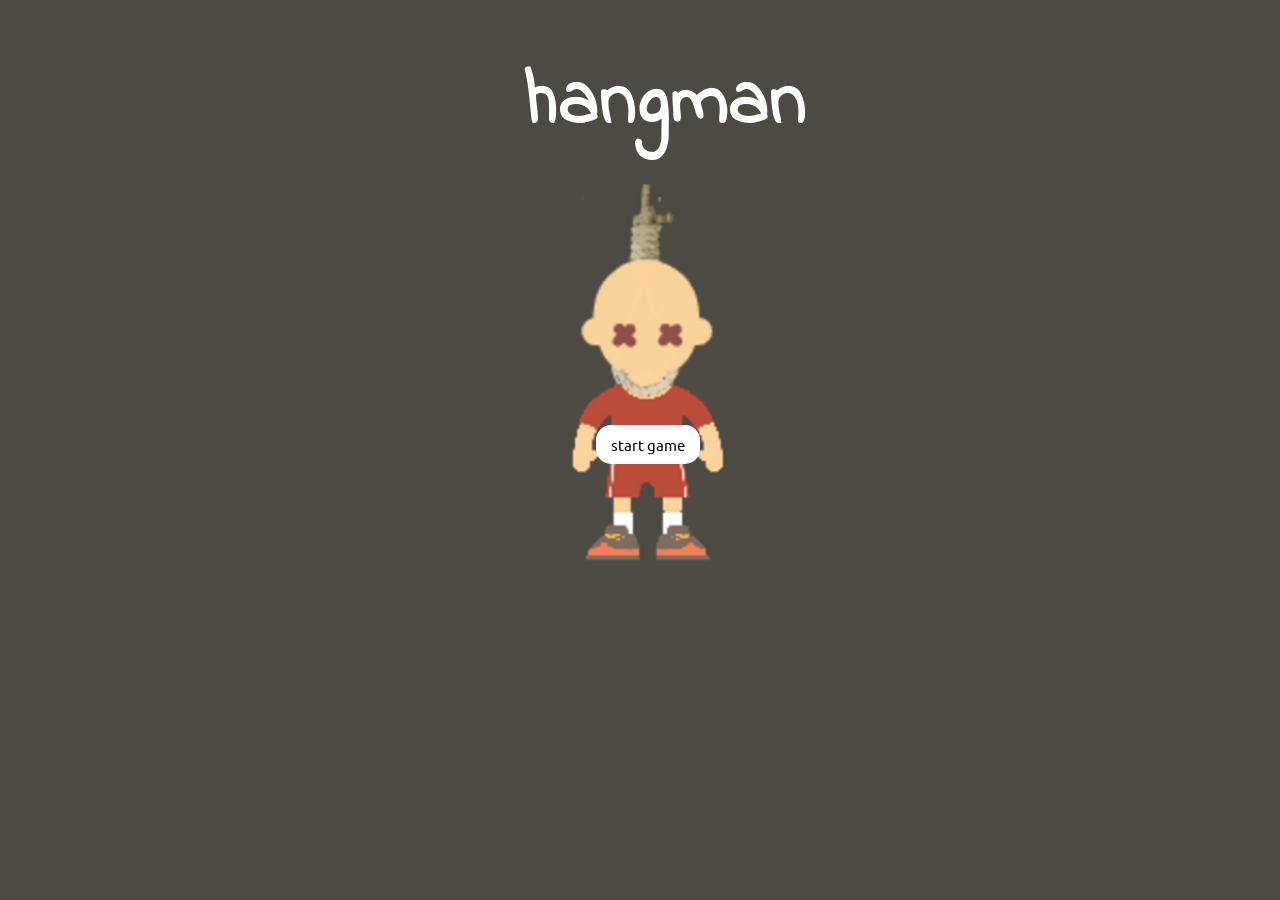
<file: index.HTML>
<!DOCTYPE html>
<html lang="en">
	<head>
		<meta charset="UTF-8">
		<title>hangman</title>

		<link href='https://fonts.googleapis.com/css?family=Indie+Flower|Love+Ya+Like+A+Sister|Ubuntu|Architects+Daughter|Gloria+Hallelujah|Shadows+Into+Light|Pacifico' rel='stylesheet' type='text/css'>

		<link rel="stylesheet" type="text/css" href="css/style.css">

		<script type="text/javascript" src="https://code.jquery.com/jquery-2.1.4.min.js"></script>

	</head>
	<body class="bimage">

		<h1>hangman</h1>

		 <div id="playerWord"></div>

		 <div id="guessLetter" style="display:none">guess a letter</div>

		 <div id="choosenLetters"></div>

		 <div id="boy" class="noose" style="display:none"></div>


		<button id="start">start game</button>

		<button id="reset" style="display:none">reset game</button>

		<div id="msg" style="display: none">win or lose</div>


		<script type="text/javascript" src="js/main.js"></script>




		
	</body>
</html>
</file>
<file: css/style.css>
body {
	background-color: #4C4A43;
	
}

.bimage {
	background: url(../assets/coverpic.png) no-repeat;
	background-repeat: no-repeat;
	background-size: 300px;
	background-position: 500px 150px;
	background-color: #4C4A43;
}


#playerWord {
	display: inline-block;
	text-align: center;
	margin: 0 auto;
	font-weight: bold;
	font-size: 50px;
	letter-spacing: 20px;
	margin-left: 99px;
	color: white;
	font-family: 'Love Ya Like A Sister', cursive;
}

#choosenLetters {
	font-weight: bold;
	font-size: 30px;
	letter-spacing: 10px;
	margin-left: 98px;
	color: tomato;
	font-family: 'Love Ya Like A Sister', cursive;	
}


h1 {
	font-size: 75px;
	font-weight: bold;
	font-family: 'Indie Flower', cursive;
	margin-left: 513px;
	color: white;
}

button {
  
  margin: 0 auto;
  background: white;
  -webkit-border-radius: 15;
  -moz-border-radius: 15;
  border: 0;
  border-radius: 15px;
  font-family: 'Ubuntu', sans-serif;
  color: black;
  font-size: 15px;
  padding: 10px 15px 10px 15px;
  text-decoration: none;
  margin-left: 588px;
  margin-top: 196px;
  cursor: pointer;
}

button:hover {
  background: tomato;
  text-decoration: none;
}

.inputArea {
    font-family: 'Love Ya Like A Sister', cursive;
    text-align: left;
}

#letterInput {
    border:1px #6f5a2d solid;
    width:20pt;
    font-size:14pt;
    text-align:center;
    font-family: 'Love Ya Like A Sister', cursive;
    text-align: center;
    color: white;
}

#guessLetter {
	font-family: 'Pacifico', cursive;
	font-weight: bold;
	font-size: 35px;
	margin-left: 96px;
	color: white;
}


.letterSpaces {
	display: inline-block;
	color: white;
}

#boy {
	position: absolute;
	right: 150px;
	top: 200px;
}

#msg {
	position: relative;
	top: 50%;
	transform: translateY(-50%);
	width: 300px;
	margin-left: 325px;
	margin-top: -249px;
	text-align: 100px;
	padding: 20px;
	color: tomato;
	font-size: 150px;
	font-family: 'Pacifico', cursive;
}

.noose, .head, .torso, .pelvis, .arms, .legs, .dead {
	height: 400px; 
	width: 150px;
	background-size: cover;
	background-image: url("../assets/hangboy.png");
	background-repeat: no-repeat;
}
.noose {
	background-position: 0 0;
}
.head {	
	background-position: -150px 0;
}
.torso {	
	background-position: -300px 0;
}
.pelvis {	
	background-position: -450px 0;
}
.arms {	
	background-position: -600px 0;
}
.legs {	
	background-position: -750px 0;
}
.dead {	
	background-position: -900px 0;
}
</file>
